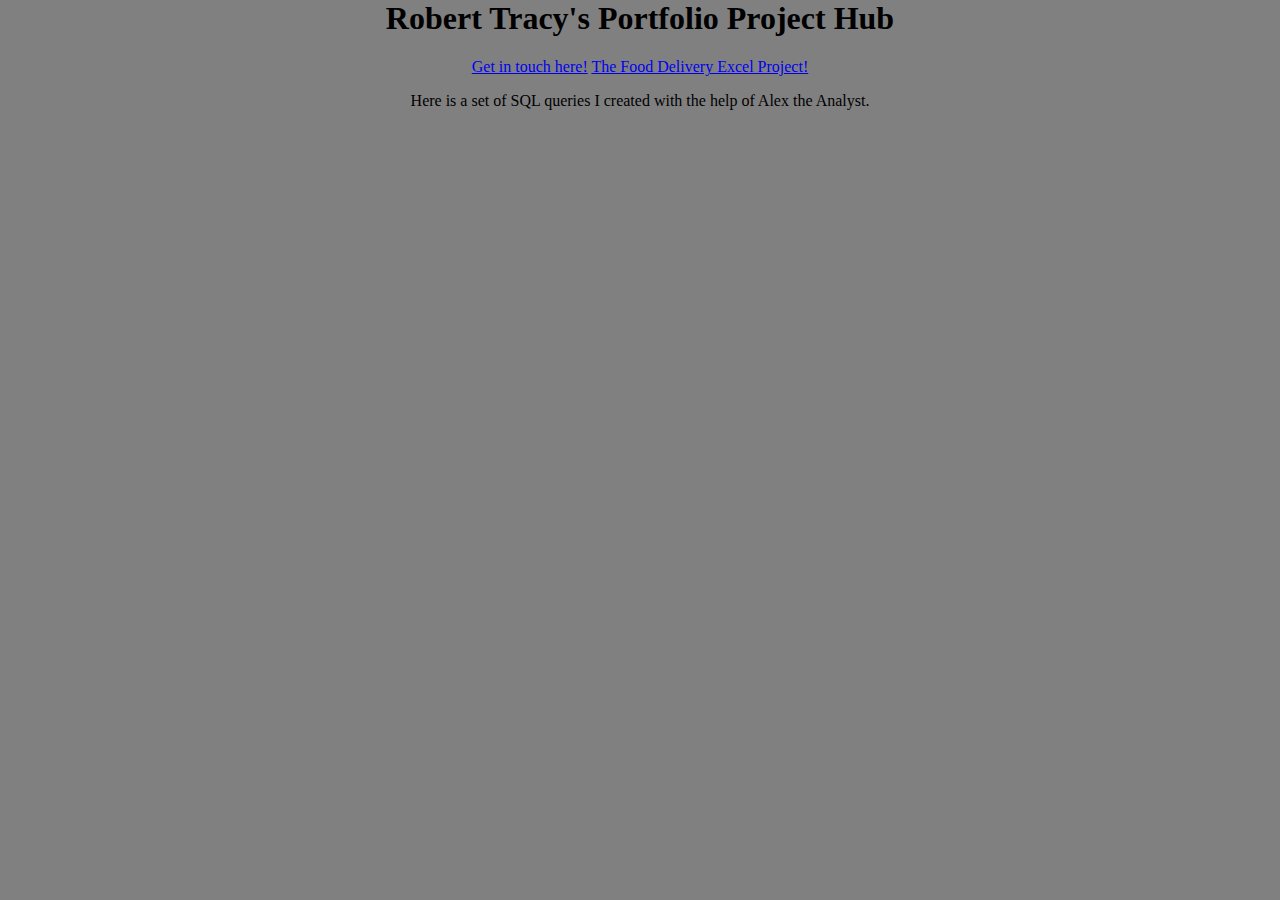
<file: index.html>
<html lang="en">
<head>
    <meta charset="UTF-8">
    <meta http-equiv="X-UA-Compatible" content="IE=edge">
    <meta name="viewport" content="width=device-width, initial-scale=1.0">
    <title>Document</title>
    <link rel="stylesheet" href="styles.css">
</head>
<body>
    <h1>Robert Tracy's Portfolio Project Hub</h1>

    <a href="/PortfolioProjects/contact.html">Get in touch here!</a>

    <a href="/PortfolioProjects/excelproject.html">The Food Delivery Excel Project!</a>

    <p>Here is a set of SQL queries I created with the help of Alex the Analyst.
    </p>
</body>
</html>
</file>
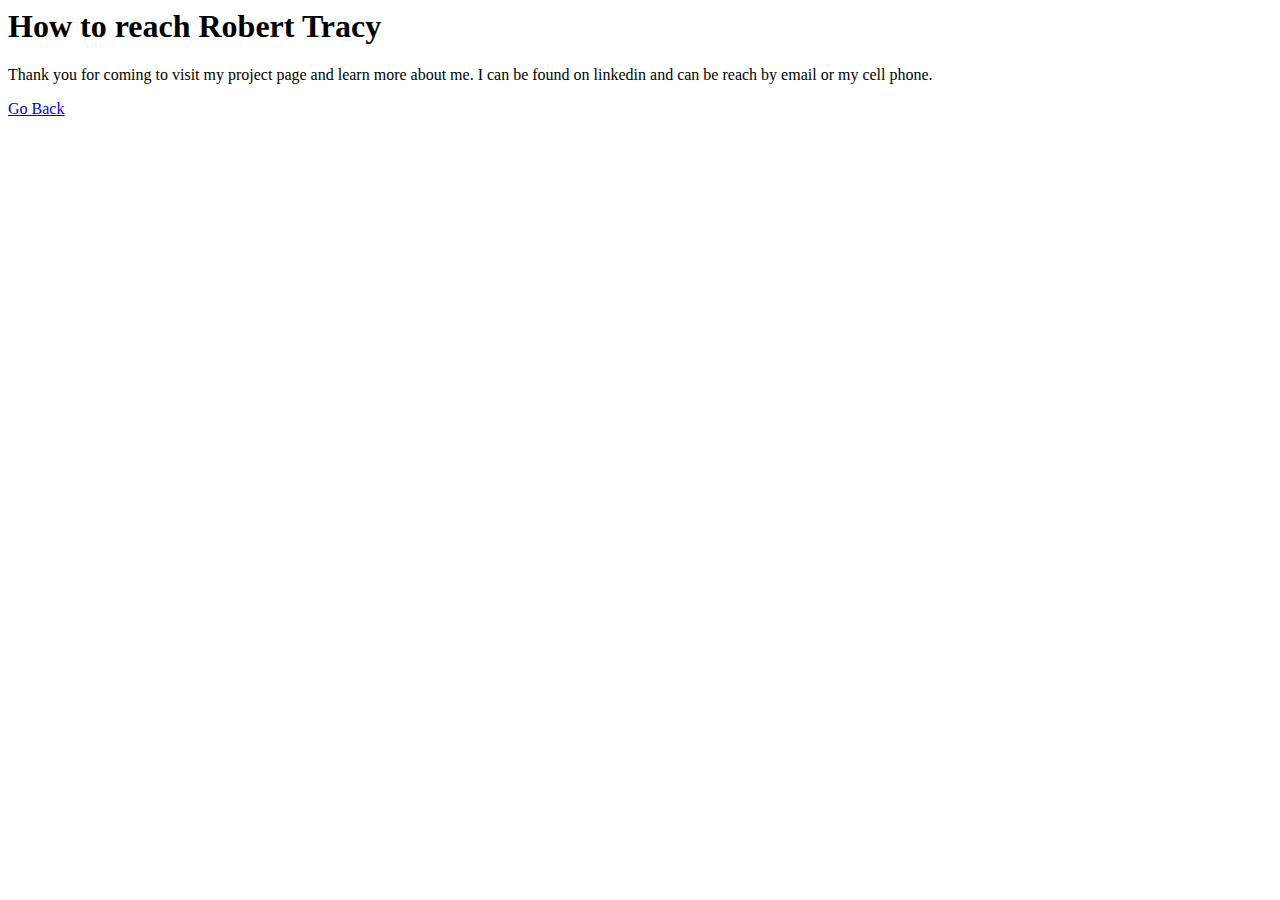
<file: contact.html>
<html lang="en">
<head>
    <meta charset="UTF-8">
    <meta http-equiv="X-UA-Compatible" content="IE=edge">
    <meta name="viewport" content="width=<device-width>, initial-scale=1.0">
    <title>Document</title>
</head>
<body>
    <h1>How to reach Robert Tracy</h1>
    <p>Thank you for coming to visit my project page and learn more about me.  I can be found on linkedin and can be reach by email or my cell phone.</p>
    <a href="/PortfolioProjects/index.html">Go Back</a>
</body>
</html>
</file>
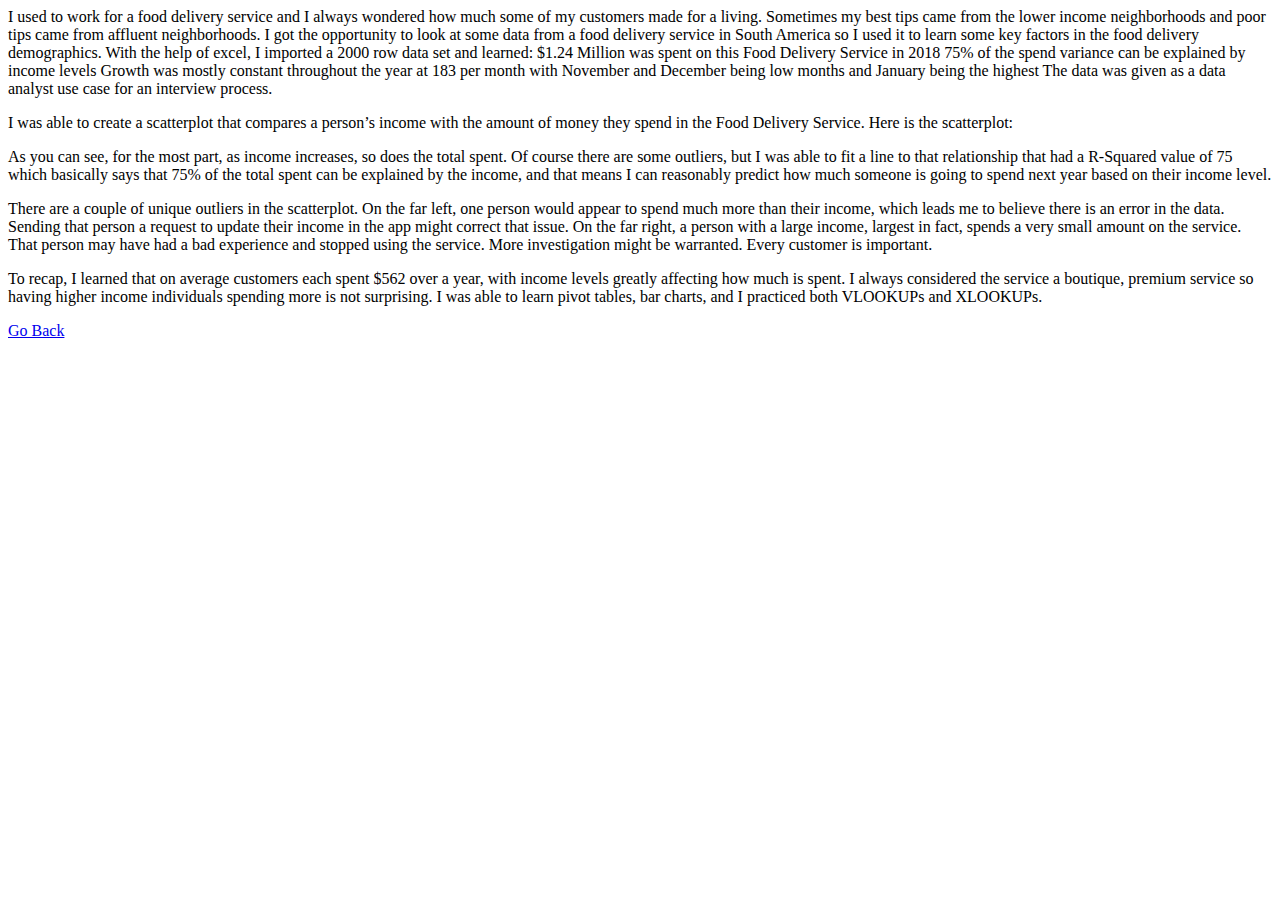
<file: excelproject.html>
<html lang="en">
<head>
    <meta charset="UTF-8">
    <meta http-equiv="X-UA-Compatible" content="IE=edge">
    <meta name="viewport" content="width=device-width, initial-scale=1.0">
    <title>Document</title>
</head>
<body>
    <p>I used to work for a food delivery service and I always wondered how much some of my customers made for a living.  
        Sometimes my best tips came from the lower income neighborhoods and poor tips came from affluent neighborhoods.  
        I got the opportunity to look at some data from a food delivery service in South America so I used it to learn some key factors in the food delivery demographics.
        With the help of excel, I imported a 2000 row data set and learned:
        
        $1.24 Million was spent on this Food Delivery Service in 2018
        
        75% of the spend variance can be explained by income levels
        
        Growth was mostly constant throughout the year at 183 per month with November and December being low months and January being the highest
        
        The data was given as a data analyst use case for an interview process.
        </p>
    <p>I was able to create a scatterplot that compares a person’s income with the amount of money they spend in the Food Delivery Service.  Here is the scatterplot:</p>

    <p>As you can see, for the most part, as income increases, so does the total spent.  
       Of course there are some outliers, but I was able to fit a line to that relationship that had a R-Squared value of 75 which basically says that 75% of the total 
       spent can be explained by the income, and that means I can reasonably predict how much someone is going to spend next year based on their income level.</p>

    <p>There are a couple of unique outliers in the scatterplot.  On the far left, one person would appear to spend much more than their income, which leads me to believe 
       there is an error in the data.  Sending that person a request to update their income in the app might correct that issue. 
       On the far right, a person with a large income, largest in fact, spends a very small amount on the service.  
       That person may have had a bad experience and stopped using the service.  More investigation might be warranted.  Every customer is important.
    </p>
    <p>To recap, I learned that on average customers each spent $562 over a year, with income levels greatly affecting how much is spent.  
       I always considered the service a boutique, premium service so having higher income individuals spending more is not surprising.  
       I was able to learn pivot tables, bar charts, and I practiced both VLOOKUPs and XLOOKUPs.</p>
       <a href="/PortfolioProjects/index.html">Go Back</a>
</body>
</html>
</file>
<file: styles.css>
body    {
    margin: 0;
    background: gray;
    text-align: center;
}
</file>
